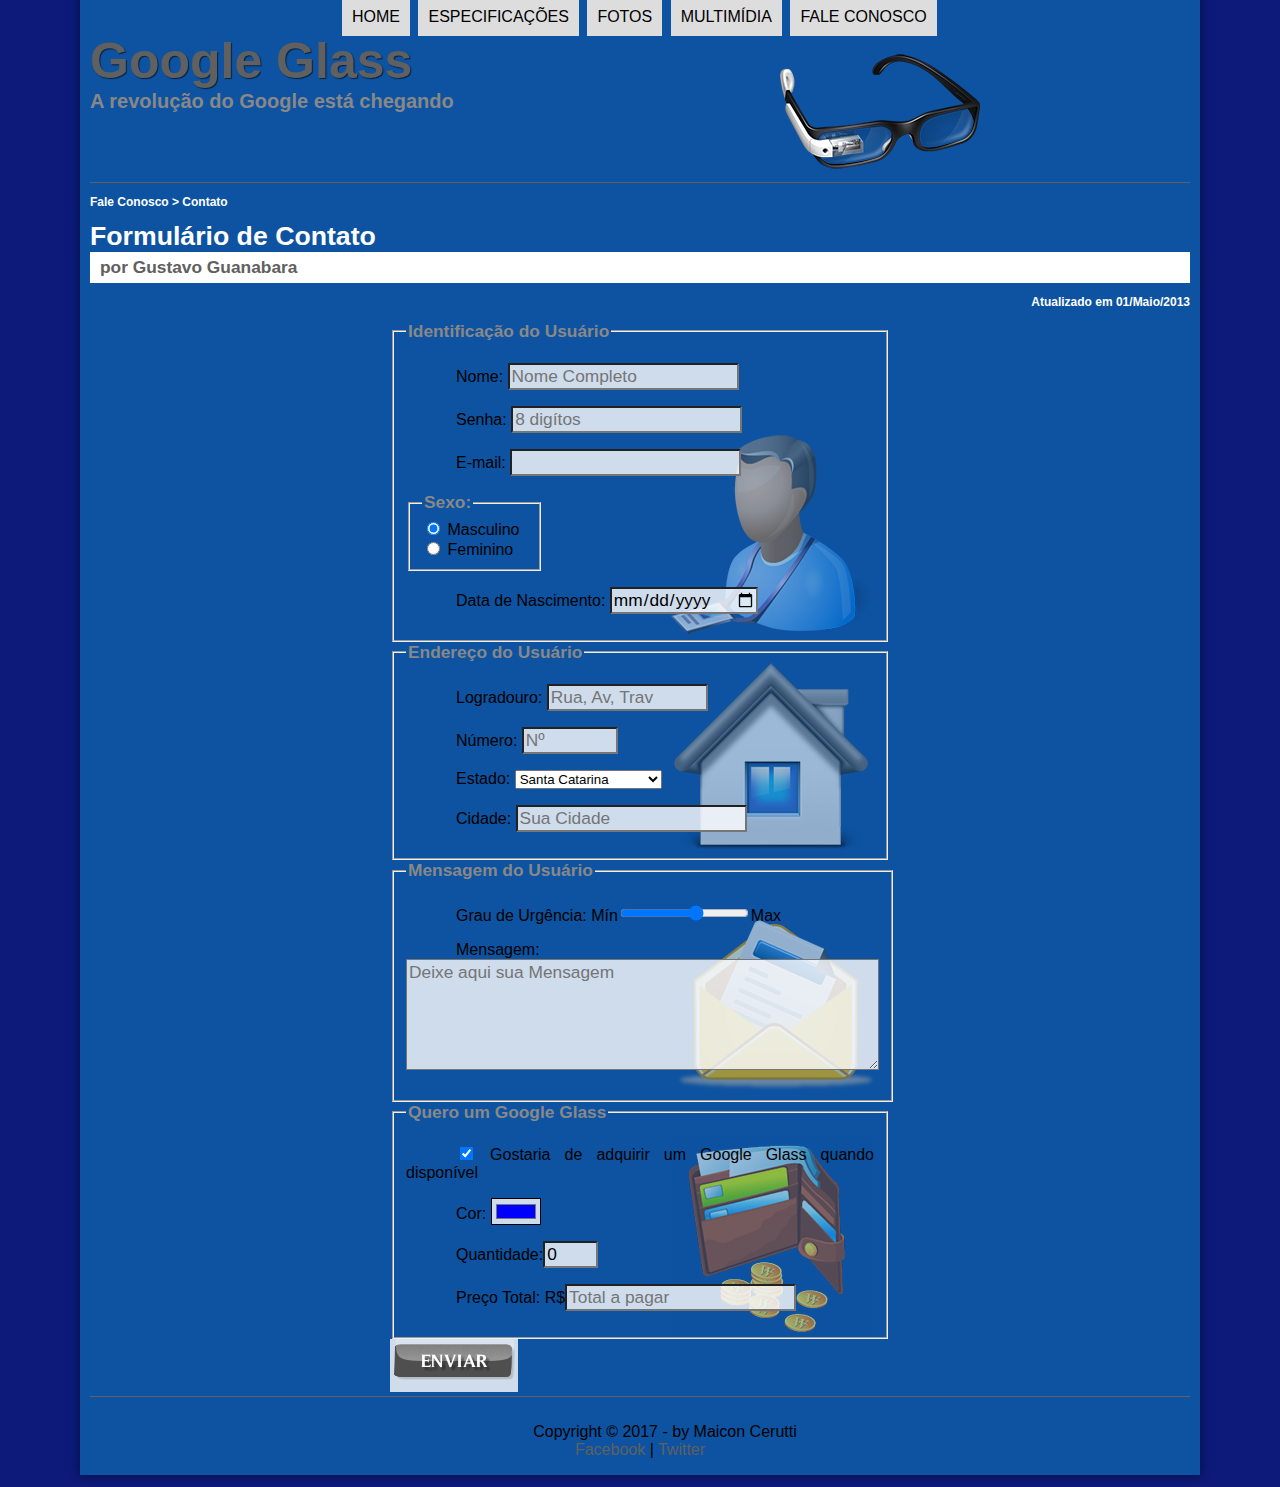
<file: fale-conosco.html>
<!DOCTYPE html>
<html lang = "pt-br">

<head>
    <meta charset="UTF-8">
    <title> Tudo sobre o google Glas! </title>
    <link rel="stylesheet" href="_css/estilo.css"/>
    <link rel="stylesheet" href="_css/form.css"/>


</head>

<script language="javascript" src="_javascript/funcoes.js"></script>
<script >
    function calc_total() {
        var qtd = parseInt(document.getElementById('cQtd').value)
        tot = qtd * 1500;
        document.getElementById('cTot').value = tot;
    }
</script>

<body>
<div id = "interface">


    <header id = "cabecalho">
        <hgroup>
            <h1>Google Glass </h1>

            <h2>A revolução do Google está chegando</h2>

        </hgroup>


        <img id="icone" src="_imagens/glass-oculos-preto-peq.png">
        <nav id="menu">
            <h1>Menu Principal</h1>
            <ul>
                <li onmouseover="mudaFoto('_imagens/home.png')" onmouseout="mudaFoto('_imagens/contato.png')"><a href="index.html">Home</a></li>
                <li onmouseover="mudaFoto('_imagens/especificacoes.png')" onmouseout="mudaFoto('_imagens/contato.png')"><a href="specs.html">Especificações</a></li>
                <li onmouseover="mudaFoto('_imagens/fotos.png')" onmouseout="mudaFoto('_imagens/contato.png')"><a href="fotos.html">Fotos</a></li>
                <li onmouseover="mudaFoto('_imagens/multimidia.png')" onmouseout="mudaFoto('_imagens/contato.png')"><a href="multimidia.html">Multimídia</a></li>
                <li onmouseover="mudaFoto('_imagens/contato.png')" onmouseout="mudaFoto('_imagens/contato.png')"><a href="fale-conosco.html">Fale conosco</a></li>
            </ul>

        </nav>
    </header>

    <section id="corpo-full">
        <article id="noticia-principal">
            <header id="cabecalho-do-artigo">
                <hgroup>

                    <h3>Fale Conosco > Contato</h3>
                    <h1>Formulário de Contato</h1>
                    <h2>por Gustavo Guanabara</h2>
                    <h3 class="direita">Atualizado em 01/Maio/2013</h3>
                </hgroup>
            </header>

    <form method="post" id="fContato" action="mailto:cerutti.maicon@gmail.com" oninput="calc_total();">
<fieldset id="usuario"><legend>Identificação do Usuário</legend>
    <p><label for="cNome">Nome</label>: <input type="text" name="tNome" id="cNome" size="20" maxlength="30" placeholder="Nome Completo"/></p>
    <p><label for="cSenha">Senha:</label> <input type="password" name="tSenha" id="cSenha" placeholder="8 digítos"/></p>
    <p><label for="cMail">E-mail:</label> <input type="email" name="tMail" id="cMail" size="20" maxlength="40" /></p>
    <fieldset id="sexo"><legend>Sexo:</legend>
        <input type="radio" name="tSexo" id="cMasc" checked> <label for="cMasc">Masculino</label> <br/>
        <input type="radio" name="tSexo" id="cFem"> <label for="cFem">Feminino</label></fieldset>
    <p><label for="cNasc">Data de Nascimento: <input type="date" name="tNasc" id="cNasc"/></label></p>
</fieldset>

<fieldset id="endereco"><legend>Endereço do Usuário</legend>
    <p><label for="cRua">Logradouro</label>: <input type="text" id="cRua" name="tRua" size="13" maxlength="80" placeholder="Rua, Av, Trav"/></p>
    <p><label for="cNum">Número:</label> <input type="number" id="cNum" name="tNum" placeholder="Nº" min="0" max="99999"/></p>
    <p><label for="cEst">Estado:</label> <select name="tEst" id="cEst">
        <optgroup label="Região Sudeste">
            <option value="RJ">Rio de Janeiro</option>
            <option value="SP">São Paulo</option>
            <option value="MG">Minas Geriais</option>
        </optgroup>
        <optgroup label="Região Sul">
            <option value="PR">Paraná</option>
            <option value="SC" selected>Santa Catarina</option>
            <option value="RS">Rio Grande do Sul</option>
        </optgroup>
    </select> </p>
    <p><label for="cCid">Cidade:</label>
        <input type="text" size="20" maxlength="30" id="cCid" name="tCid" placeholder="Sua Cidade" list="cidades"/> </p>
    <datalist id="cidades">
        <option value="Rio de Janeiro"></option>
        <option value="Nova Iguaçu"></option>
        <option value="Niterói"></option>
        <option value="Belford Roxo"></option>
    </datalist>
</fieldset>

<fieldset id="mensagem"><legend>Mensagem do Usuário</legend>
    <p><label for="cUrg">Grau de Urgência:</label>
    Mín<input type="range" name="tUrg" id="cUrg" min="0" max="10" step="2"/>Max</p>
    <p><label for="cMsg">Mensagem:</label>
    <textarea name="tMsg" id="cMsg" cols="45" rows="5" placeholder="Deixe aqui sua Mensagem"></textarea></p>
</fieldset>

<fieldset id="pedido"><legend>Quero um Google Glass</legend>
    <p><input type="checkbox" name="tPed" id="cPed" checked>
        <label for="cPed">Gostaria de adquirir um Google Glass quando disponível</label></p>
   <p><label for="cCor">Cor:</label>
   <input type="color" name="tCor" id="cCor" value="#0000FF"/></p>
    <p><label for="cQtd">Quantidade:<input id="cQtd" name="tQtd" type="number" min="0" max="5" value="0"/></label></p>
    <p><label for="cTot">Preço Total: R$<input type="text" id="cTot" name="tTot" placeholder="Total a pagar" readonly/></label></p>
</fieldset>


<input type="image" src="_imagens/botao-enviar.png"/>
    </form>
        </article>
    </section>

    <footer id="rodape">
        <p>Copyright &copy; 2017 - by Maicon Cerutti <br/>
            <a href="http://facebook.com/cursosemvideo" target="_blank">Facebook</a> | <a href="http://twitter.com/cursosemvideo" target="_blank">Twitter</a></p>
    </footer>

</div>

</body>

</html>
</file>
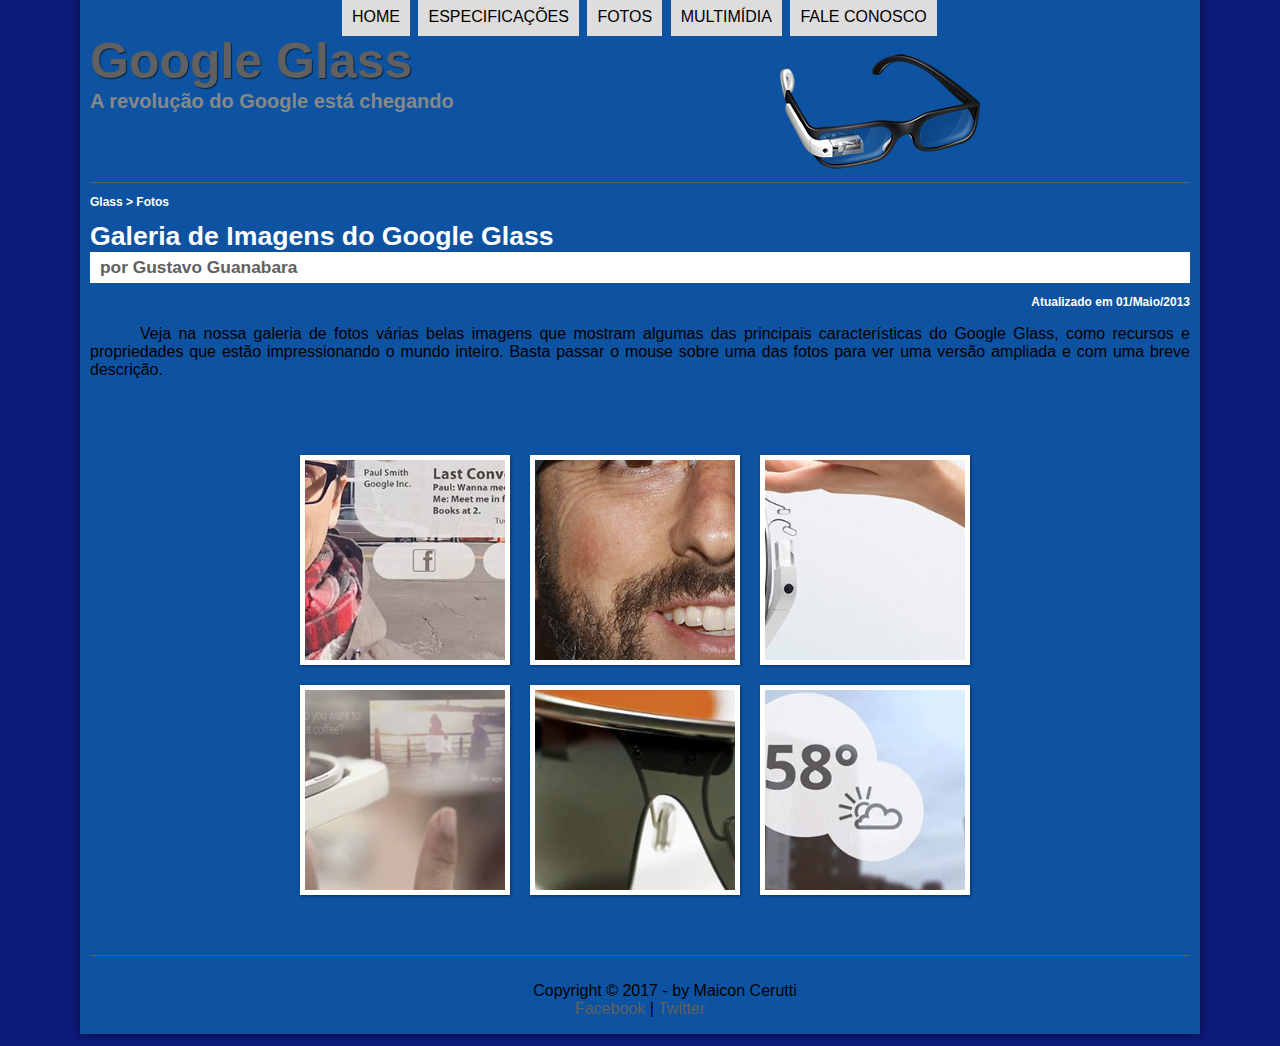
<file: fotos.html>
<!DOCTYPE html>
<html lang = "pt-br">

<head>
    <meta charset="UTF-8">
    <title> Tudo sobre o google Glas! </title>
    <link rel="stylesheet" href="_css/estilo.css"/>
    <link rel="stylesheet" href="_css/fotos.css"/>


</head>

<script language="javascript" src="_javascript/funcoes.js"></script>

<body>
<div id = "interface">


    <header id = "cabecalho">
        <hgroup>
            <h1>Google Glass </h1>

            <h2>A revolução do Google está chegando</h2>

        </hgroup>


        <img id="icone" src="_imagens/glass-oculos-preto-peq.png">
        <nav id="menu">
            <h1>Menu Principal</h1>
            <ul>
                <li onmouseover="mudaFoto('_imagens/home.png')" onmouseout="mudaFoto('_imagens/fotos.png')"><a href="index.html">Home</a></li>
                <li onmouseover="mudaFoto('_imagens/especificacoes.png')" onmouseout="mudaFoto('_imagens/fotos.png')"><a href="specs.html">Especificações</a></li>
                <li onmouseover="mudaFoto('_imagens/fotos.png')" onmouseout="mudaFoto('_imagens/fotos.png')"><a href="fotos.html">Fotos</a></li>
                <li onmouseover="mudaFoto('_imagens/multimidia.png')" onmouseout="mudaFoto('_imagens/fotos.png')"><a href="multimidia.html">Multimídia</a></li>
                <li onmouseover="mudaFoto('_imagens/contato.png')" onmouseout="mudaFoto('_imagens/fotos.png')"><a href="fale-conosco.html">Fale conosco</a></li>
            </ul>

        </nav>
    </header>

    <section id="corpo-full">
        <article id="noticia-principal">
            <header id="cabecalho-do-artigo">
                <hgroup>
                    <h3>Glass > Fotos</h3>
                    <h1>Galeria de Imagens do Google Glass</h1>
                    <h2>por Gustavo Guanabara</h2>
                    <h3 class="direita">Atualizado em 01/Maio/2013</h3>
                </hgroup>
            </header>


<p>Veja na nossa galeria de fotos várias belas imagens que mostram algumas das principais características do Google Glass, como recursos e propriedades que estão impressionando o mundo inteiro. Basta passar o mouse sobre uma das fotos para ver uma versão ampliada e com uma breve descrição.</p>

<ul id="album-fotos">
    <li id="foto01"><span>Agenda e lembretes</span></li>
    <li id="foto02"><span>Sergey Brin usando o Glass</span></li>
    <li id="foto03"><span>Leve e compacto</span></li>
    <li id="foto04"><span>Sensação de uma tela de 50"</span></li>
    <li id="foto05"><span>Vários tipos de lente</span></li>
    <li id="foto06"><span>Informações importantes</span></li>
</ul>

        </article>
    </section>

    <footer id="rodape">
        <p>Copyright &copy; 2017 - by Maicon Cerutti <br/>
            <a href="http://facebook.com/cursosemvideo" target="_blank">Facebook</a> | <a href="http://twitter.com/cursosemvideo" target="_blank">Twitter</a></p>
    </footer>

</div>

</body>

</html>

</div>

</body>

</html>
</file>
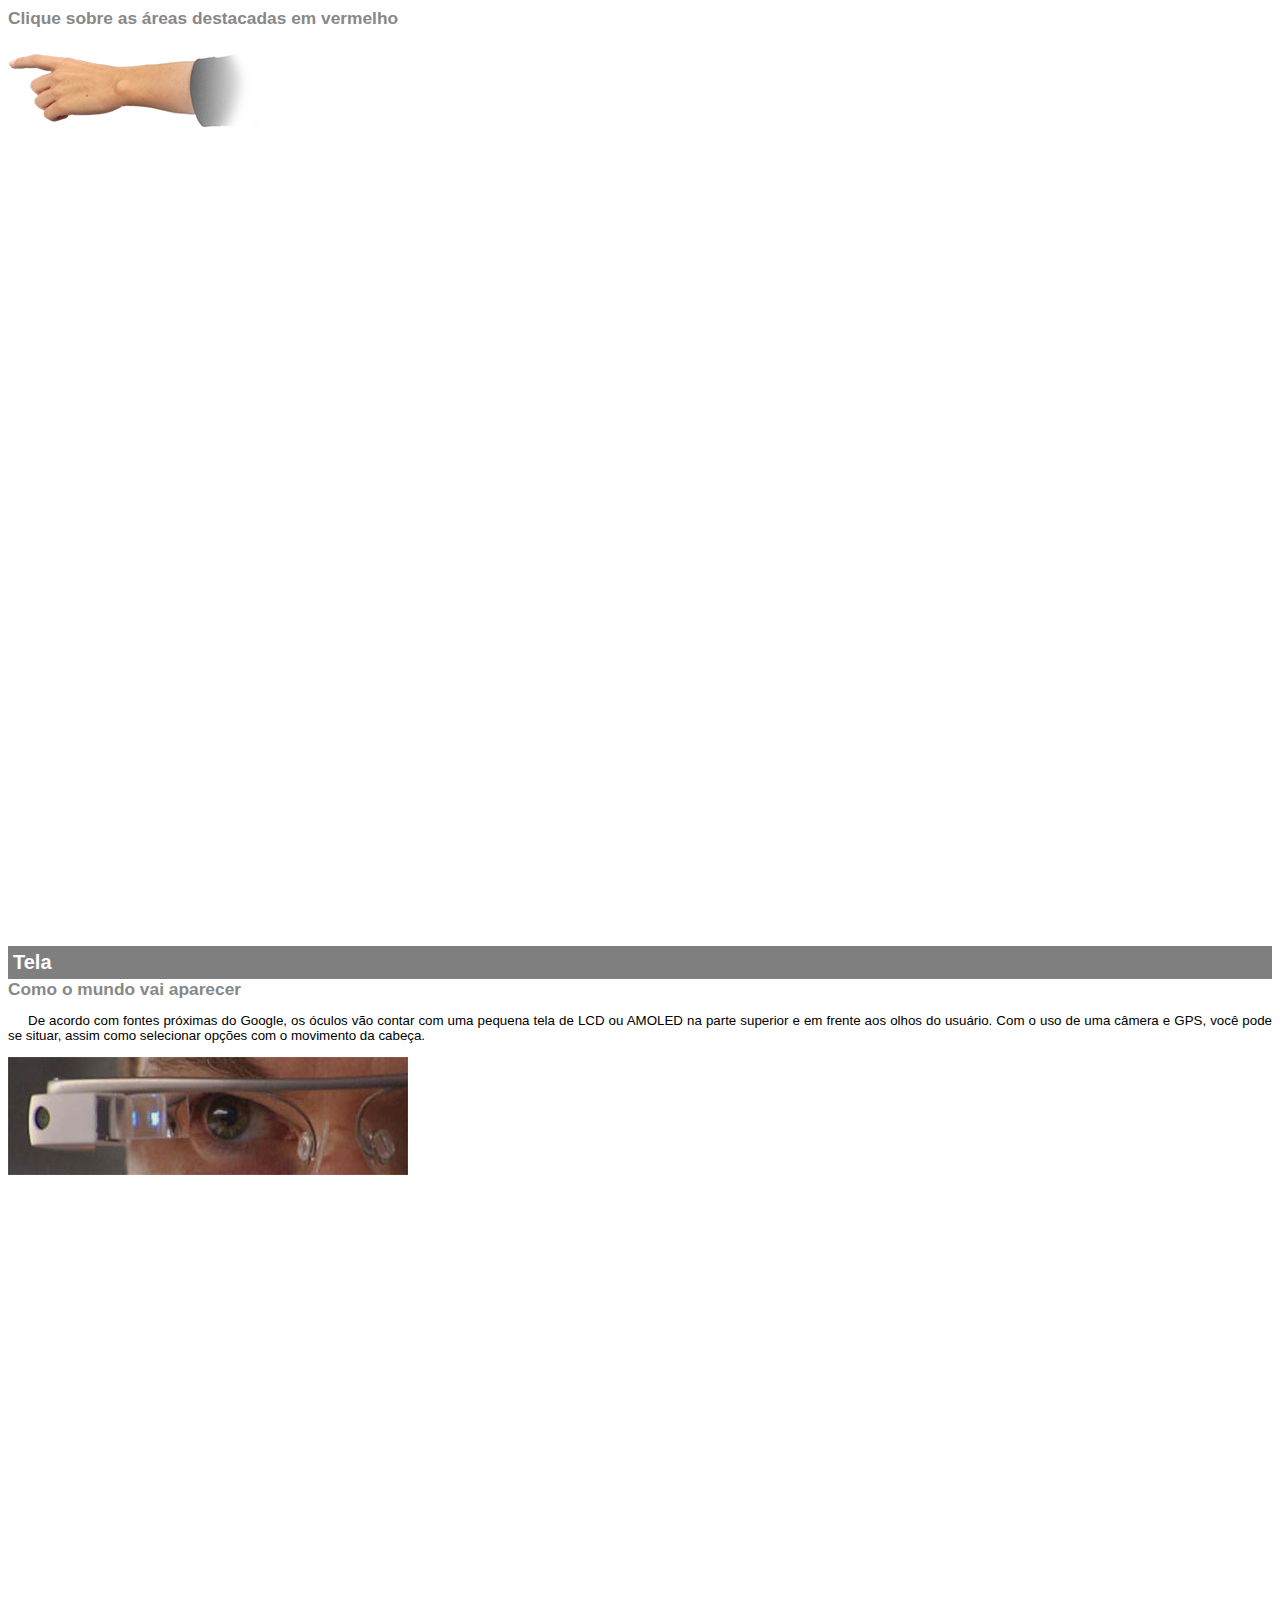
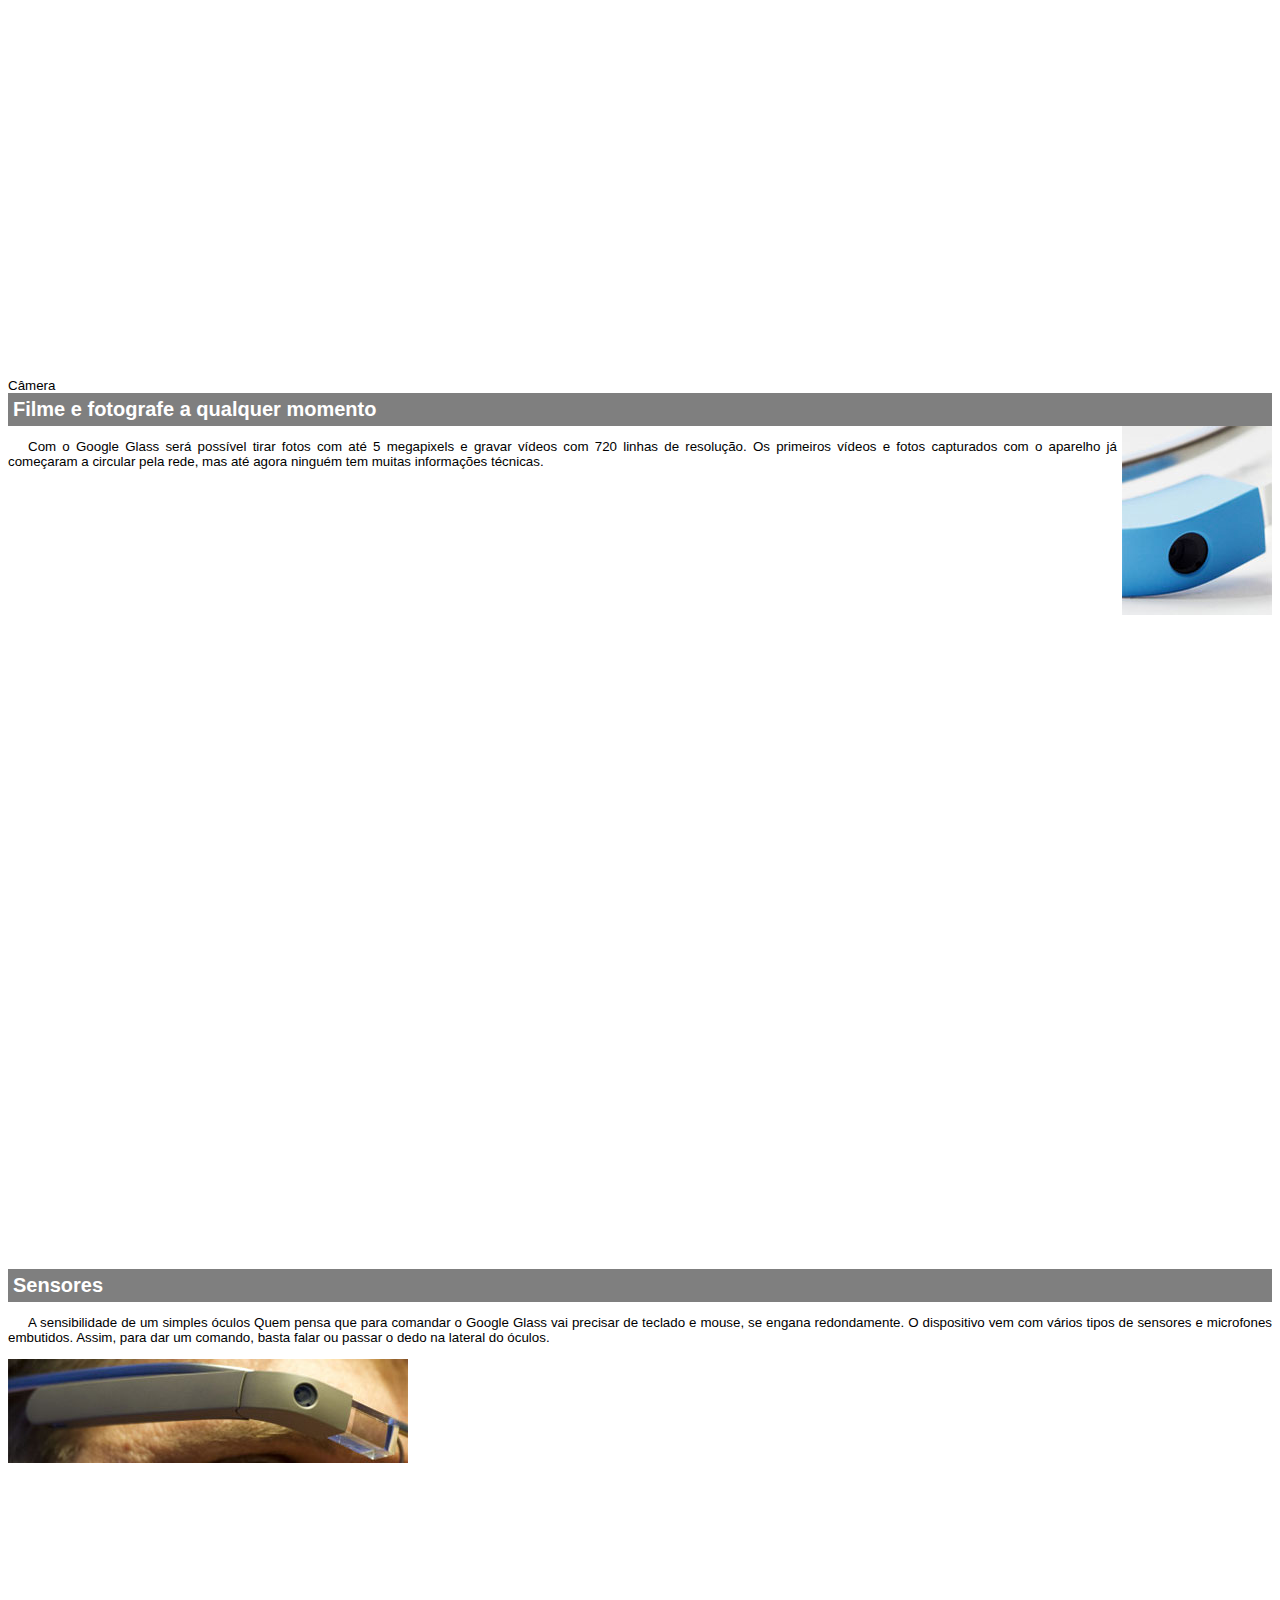
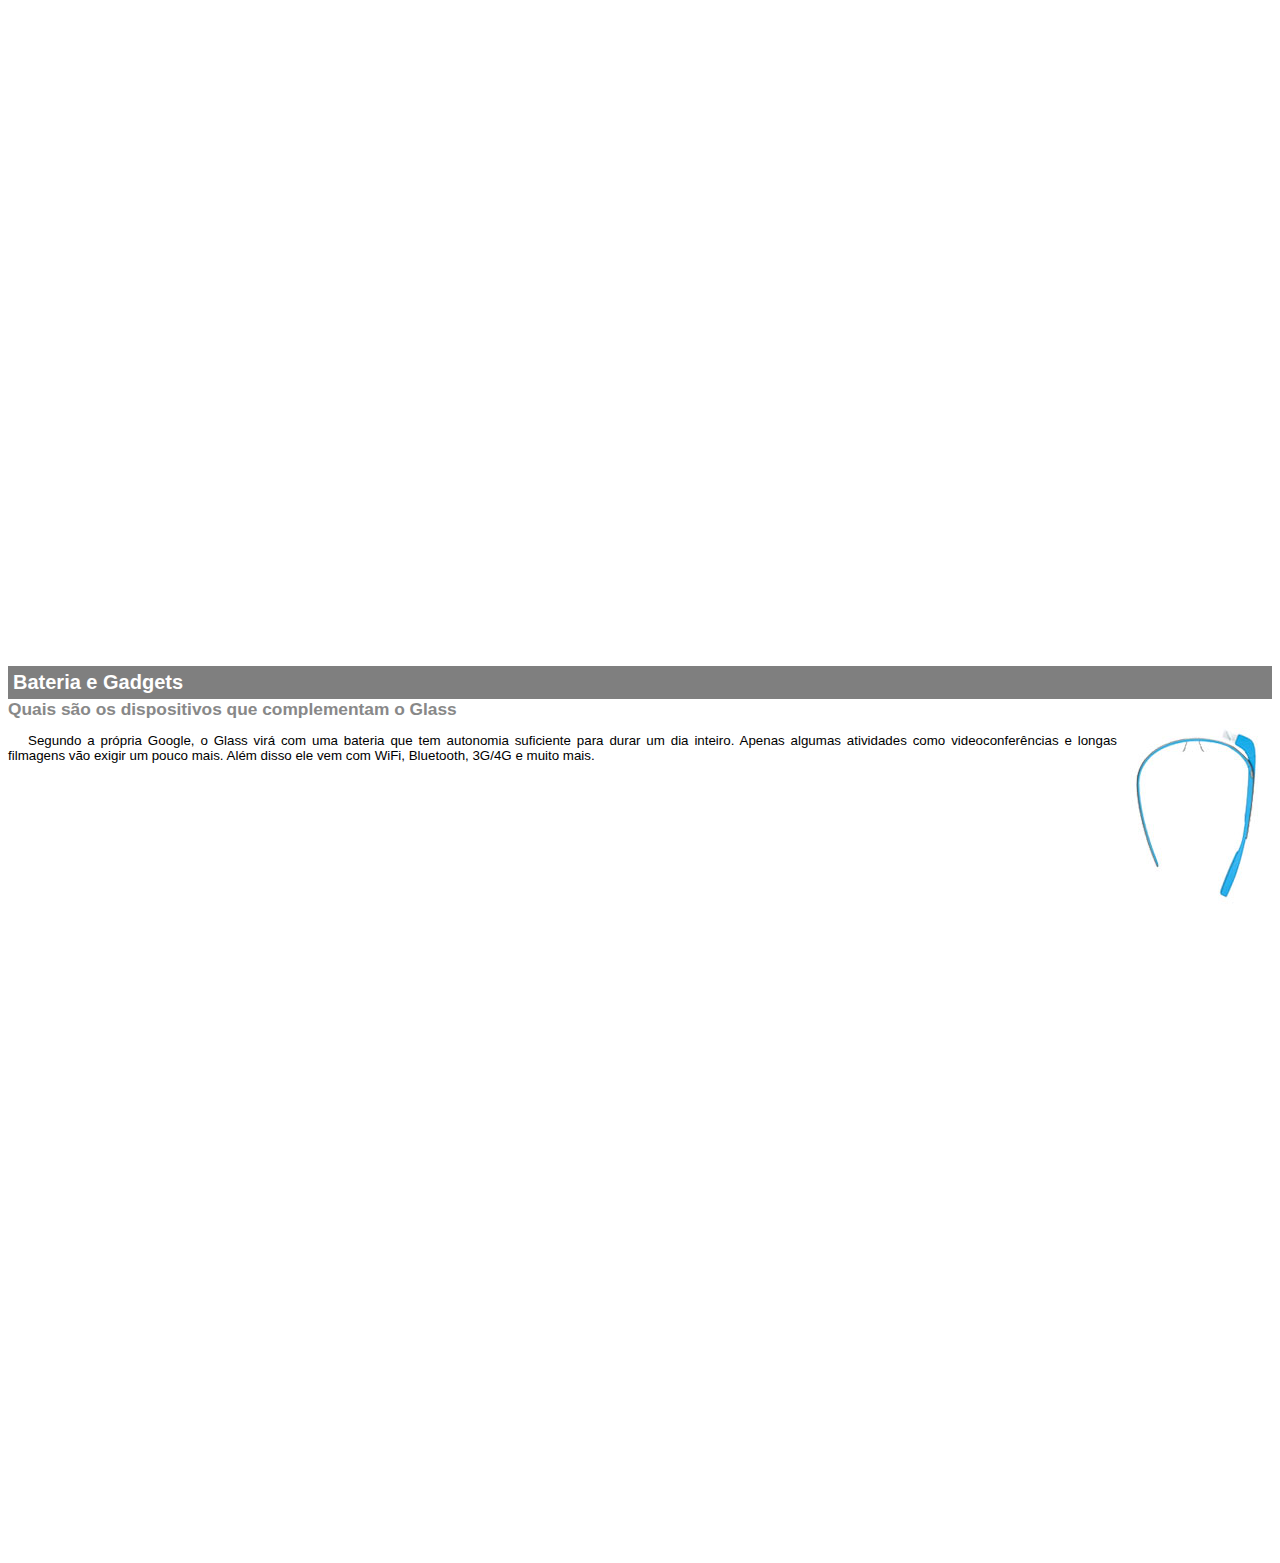
<file: google-glass.html>
<!DOCTYPE html>

<html>

<head>
    <meta charset="UTF-8">
    <title> Informações sobre Google Glass</title>
    <style>
        body{
            font-family: Arial;
            font-size: 10pt;
        }
        p {
            text-align: justify;
            text-indent: 20px;
        }
        article h1 {
            font-size: 15pt;
            color: white;
            background-color: rgba(0,0,0,0.5);
            padding: 5px;
            margin: 0px;
        }
        article h2 {
            font-size: 13pt;
            color: #888888;
            margin: 0px;
        }
        article {
            margin-bottom:800px ;
        }
        img.img-dir {
            display: block;
            float: right;
            margin-left: 5px ;
        }
    </style>
</head>
<body>
<article id="topo">
    <header>
        <h2>Clique sobre as áreas destacadas em vermelho</h2>
    </header>
    <img src="_imagens/mao.png" alt="Mão apontando para a esquerda">
</article>

<article id="tela">
    <header>
        <h1>Tela</h1>
        <h2>Como o mundo vai aparecer</h2>
    </header>
    <p>De acordo com fontes próximas do Google, os óculos vão contar com uma pequena tela de LCD ou AMOLED na parte superior e em frente aos olhos do usuário. Com o uso de uma câmera e GPS, você pode se situar, assim como selecionar opções com o movimento da cabeça.</p>
    <img src="_imagens/det-tela.jpg" alt = "Tela do Google Glass">
</article>

<article id="camera">Câmera
    <header>
    <h1>Filme e fotografe a qualquer momento</h1>
    </header>
    <img src="_imagens/det-camera.jpg" class="img-dir" alt="Camera do Google Glass">
<p>Com o Google Glass será possível tirar fotos com até 5 megapixels e gravar vídeos com 720 linhas de resolução. Os primeiros vídeos e fotos capturados com o aparelho já começaram a circular pela rede, mas até agora ninguém tem muitas informações técnicas.</p></article>

<article id="sensores">
    <header>
        <h1>Sensores</h1>
    </header>
    <p>A sensibilidade de um simples óculos
Quem pensa que para comandar o Google Glass vai precisar de teclado e mouse, se engana redondamente. O dispositivo vem com vários tipos de sensores e microfones embutidos. Assim, para dar um comando, basta falar ou passar o dedo na lateral do óculos.</p>
    <img src="_imagens/det-touch.jpg" alt = "Sensor do Google Glass">

</article>

<article id="gadgets">
    <header>
        <h1>Bateria e Gadgets</h1>
        <h2>Quais são os dispositivos que complementam o Glass</h2>
    </header>
    <img src="_imagens/det-bateria.jpg" class="img-dir" lt = "Bateria e Gadgets do Google Glass">

<p>Segundo a própria Google, o Glass virá com uma bateria que tem autonomia suficiente para durar um dia inteiro. Apenas algumas atividades como videoconferências e longas filmagens vão exigir um pouco mais. Além disso ele vem com WiFi, Bluetooth, 3G/4G e muito mais.</p></article>

</body>

</html>
</file>
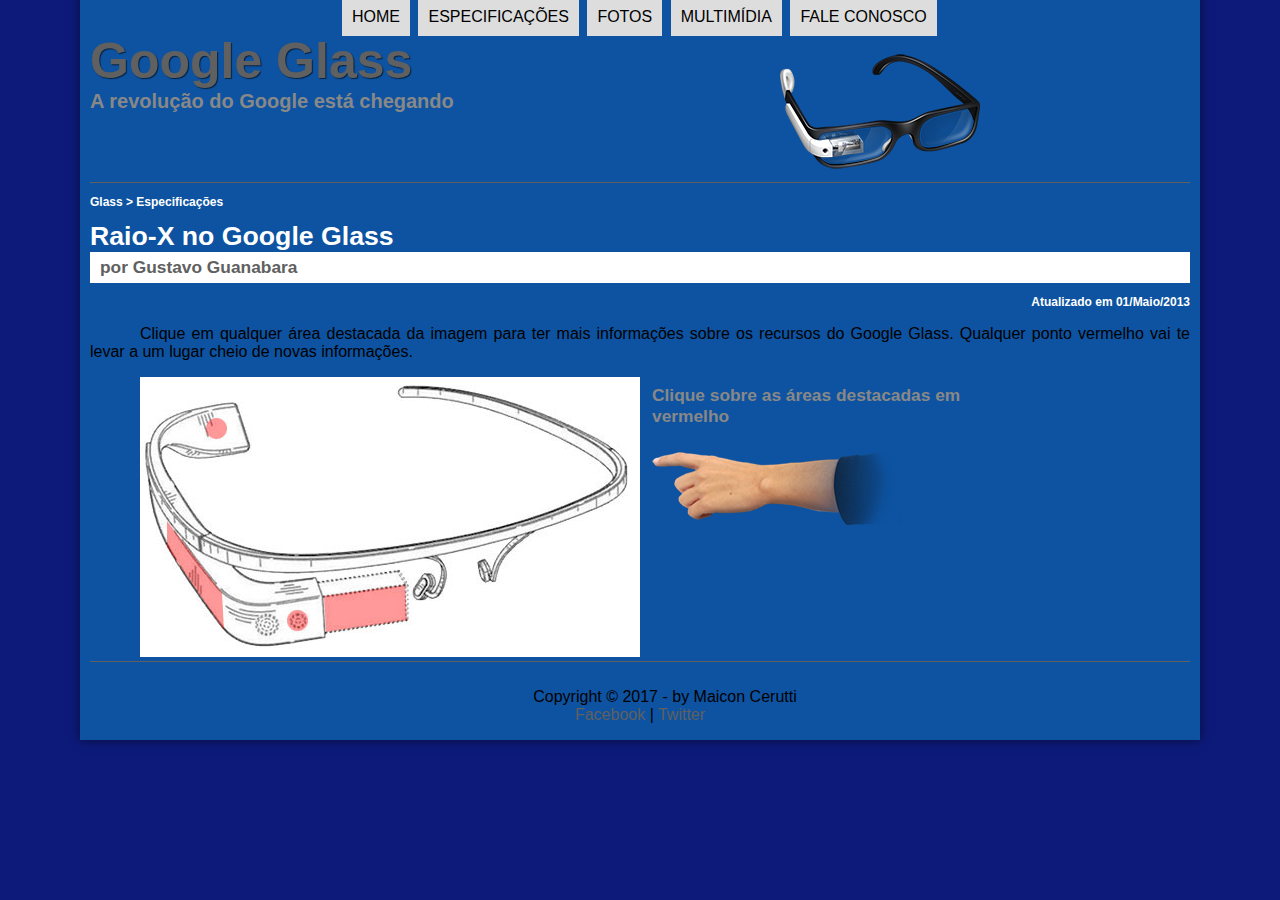
<file: specs.html>
<!DOCTYPE html>
<html lang = "pt-br">

<head>
    <meta charset="UTF-8">
    <title> Tudo sobre o google Glas! </title>
    <link rel="stylesheet" href="_css/estilo.css"/>
    <link rel="stylesheet" href="_css/specs.css"/>


</head>

<script language="javascript" src="_javascript/funcoes.js"></script>

<body>
<div id = "interface">


    <header id = "cabecalho">
        <hgroup>
            <h1>Google Glass </h1>

            <h2>A revolução do Google está chegando</h2>

        </hgroup>


        <img id="icone" src="_imagens/glass-oculos-preto-peq.png">
        <nav id="menu">
            <h1>Menu Principal</h1>
            <ul>
                <li onmouseover="mudaFoto('_imagens/home.png')" onmouseout="mudaFoto('_imagens/especificacoes.png')"><a href="index.html">Home</a></li>
                <li onmouseover="mudaFoto('_imagens/especificacoes.png')" onmouseout="mudaFoto('_imagens/especificacoes.png')"><a href="specs.html">Especificações</a></li>
                <li onmouseover="mudaFoto('_imagens/fotos.png')" onmouseout="mudaFoto('_imagens/especificacoes.png')"><a href="fotos.html">Fotos</a></li>
                <li onmouseover="mudaFoto('_imagens/multimidia.png')" onmouseout="mudaFoto('_imagens/especificacoes.png')"><a href="multimidia.html">Multimídia</a></li>
                <li onmouseover="mudaFoto('_imagens/contato.png')" onmouseout="mudaFoto('_imagens/especificacoes.png')"><a href="fale-conosco.html">Fale conosco</a></li>
            </ul>

        </nav>
    </header>

<section id="corpo-full">
    <article id="noticia-principal">
        <header id="cabecalho-do-artigo">
            <hgroup>
                <h3>Glass > Especificações</h3>
                <h1>Raio-X no Google Glass</h1>
                <h2> por Gustavo Guanabara</h2>
                <h3 class="direita">Atualizado em 01/Maio/2013</h3>
            </hgroup>
        </header>

        <p>Clique em qualquer área destacada da imagem para ter mais informações sobre os recursos do Google Glass. Qualquer ponto vermelho vai te levar a um lugar cheio de novas informações.</p>

<section id="conteudo">
    <img src="_imagens/glass-esquema-marcado.jpg" usemap="#meumapa">
    <map name="meumapa">
        <area shape="rect" coords="179,202,270,260" href="google-glass.html#tela" target="janela"/>
        <area shape="circle" coords="158,243,12" href="google-glass.html#camera" target="janela"/>
        <area shape="circle" coords="73,52,12" href="google-glass.html#gadgets" target="janela"/>
        <area shape="poly" coords="28,143,83,216,84,249,27,169" href="google-glass.html#sensores" target="janela"/>
    </map>
    <iframe src="google-glass.html" name="janela" id="frame-spec"> </iframe>
</section>
    </article>
</section>

    <footer id="rodape">
        <p>Copyright &copy; 2017 - by Maicon Cerutti <br/>
            <a href="http://facebook.com/cursosemvideo" target="_blank">Facebook</a> | <a href="http://twitter.com/cursosemvideo" target="_blank">Twitter</a></p>
    </footer>

</div>

</body>

</html>
</file>
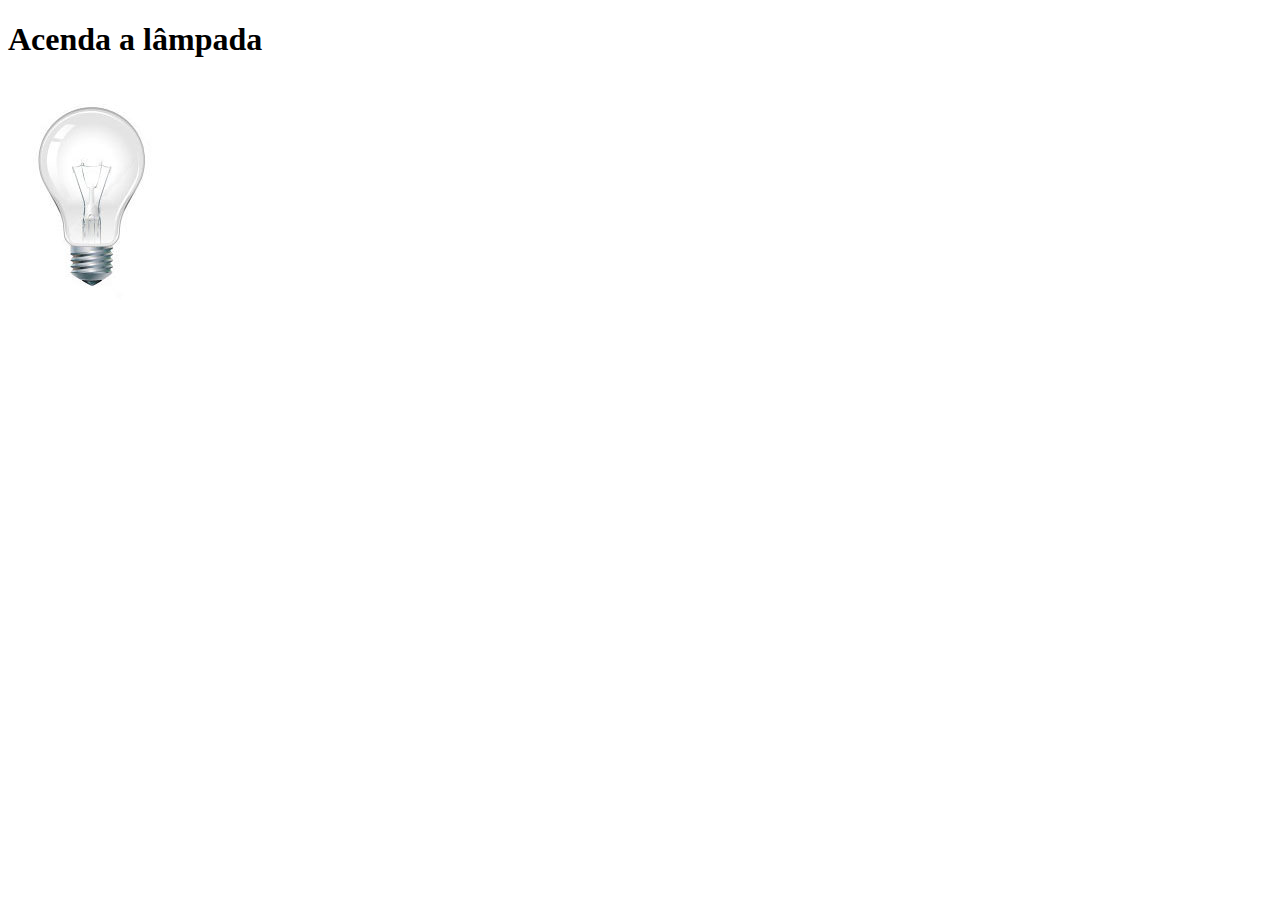
<file: testejs03.html>
<!DOCTYPE html>
<html lang="pt-br">
<head>
    <meta charset="UTF-8">
    <title>Teste JavaScript</title>
    <script>
            var quebrada =false;
            function mudaLampada(tipo) {

                if(!quebrada) {
                    document.getElementById("luz").src = "_imagens/" + tipo + ".jpg";
                    if (tipo == 'lampada-quebrada'){
                        quebrada = true;
                    }
                }
            }


    </script>
</head>
<body>
    <h1>Acenda a lâmpada</h1>
<img src="_imagens/lampada-apagada.jpg" id="luz" onmousemove="mudaLampada('lampada-acesa')" onmouseout="mudaLampada('lampada-apagada')" onclick="mudaLampada('lampada-quebrada')">

</body>
</html>
</file>
<file: _css/estilo.css>
@charset "UTF-8";
@font-face {
   
    src: url(../_fonts/bubblegum-sans-regular.otf);
    
}
body {
    font-family: Arial, sans-serif;
    background-color: #0d1a79;
    color: rgba(0,0,0,1);

}

div#interface {
    width: 1100px;
    background-color: #0d53a1;
    margin: -20px auto 10px auto;
    box-shadow: 0px 0px 10px rgba(0,0,0,0.5);
    padding: 10px 10px 10px 10px;
}
p {
    text-align: justify;
    text-indent: 50px;
}

a{
    color: #606060;
    text-decoration: none;
}

a:hover {
    text-decoration: underline;
}

header#cabecalho{
    /* A linha que separa o cabeçalho do corpo da pagina */
    border-bottom: 1px #606060 solid;
    height: 150px;
    <!--background: url("../_imagens/glass-logo-peq.jpg") no-repeat 0px 80px;-->

}

header#cabecalho h1{
    font-family: 'Roboto', sans-serif;
    font-size: 50px;
    color: #606060;
    text-shadow: 1px 1px 1px rgba(0,0,0,0.6);
    padding: 0px;
    margin-bottom: 0px;

}

header#cabecalho h2{
    font-family: Arial, sans-serif;
    color: #888888;
    font-size: 15pt;
    padding: 0px;
    margin-top: 0px;
}

header#cabecalho img#icone{
    position: absolute;
    left: 780px;
    top: 50px;

}
/* Formatação de Imagens com Legenda */
figure.foto-legenda{
    position: relative;
    border: 8px solid white;
    box-shadow: 1px 1px 4px black;
}

figure.foto-legenda img{
    width: 100%;
    height: 100%;
}

figure.foto-legenda figcaption {
    opacity: 0;
    position: absolute;
    top: 0px;
    background-color: rgba(0,0,0,0.4);
    color: white;
    width: 100%;
    height: 100%;
    padding: 10px;
    box-sizing: border-box;
    transition: opacity 1s;

}

/* Quando passar o mouse por cima */
figure.foto-legenda:hover figcaption{
    opacity: 1;
}
/* Formatação Menu */
nav#menu {
    display: block;
    
}

nav#menu ul {
    list-style: none;
    text-transform: uppercase;
    position: absolute;
    top:-20px;
    left: 300px ;
}

nav#menu li{
    margin: 0 auto;
    
    display: inline-block;
    background-color: #dddddd ;
    padding: 10px;
    margin: 2px;
    transition: background-color 1s;
}

nav#menu li:hover {
    background-color: #606060;
}

nav#menu h1 {
    display: none ;
}

nav#menu a {
    color: #000000;
    text-decoration: none;
}

nav#menu a:hover{

    color: #ffffff;

}

section#corpo {
    display: block;
    width: 550px;
    float: left;
    border-right: 1px solid #606060;
    padding-right: 15px ;

}

article#noticia-principal h2 {
    font-size: 13pt;
    color: #606060;
    background: #dddddd;
    padding: 5px 0px 5px 10px;
    margin: 10px 0px 10px 0px ;

}
header#cabecalho-do-artigo h1{
    font-family: 'FonteLogo', sans-serif;
    font-size: 20pt;
    color: #FFFFFF;
    margin-bottom: 0px;
    margin-top: 0px;

}
.direita{
    text-align: right;
}

header#cabecalho-do-artigo h2{
    font-size: 13pt;
    color: #606060;
    background: #ffffff;
    margin: 0px;
}
header#cabecalho-do-artigo h3{
    font-size: 12px;
    color: #FFFFFF;

}

table#tabelaspec {
    border: 1px solid #606060;
    border-spacing: 0px;
    margin-left: auto;
    margin-right: auto;
}

table#tabelaspec td{
    border: 1px solid #606060;
    padding: 10px;
    text-align: right;

}
table#tabelaspec td.ce {
    color: #ffffff;
    background: #606060;
    vertical-align: top;
    font-weight: bold;
}

table#tabelaspec td.cd {
    background: #cecece;
}

table#tabelaspec caption{
    color: #888888;
    font-size: 15pt;
    font-weight: bolder;
}

table#tabelaspec caption span{
    display: block;
    float: right;
    color: #000000;
    font-size: 8pt;
    margin-top: 10px;
}

aside#lateral {
    display: block;
    width: 495px;
    float: right;
    background-color: #6adbef;
    padding: 10px ;
    margin-top: 10px ;
    box-shadow: 2px 2px 2px rgba(0,0,0,0.5);

}
aside#lateral h1{
    font-family: 'FonteLogo', sans-serif;
    font-size: 20pt;
    color: #606060;
    margin-top: 0px;
}
aside#lateral h2{
    background-color: #606060 ;
    font-size: 13pt;
    color: white;
    padding: 5px;
    

}
footer#rodape{
    clear: both;
    border-top: 1px solid #606060;
    
}

footer#rodape p {
    text-align: center;
    position: relative;
    left: 150;
    top: 10px;
}

#logo-face{
    position: absolute;
    top: 1800px;
    left: 1100px;

}

#logo-linkedin{
    position: absolute;
    top: 1800px;
    left: 1050px;

}
</file>
<file: _css/form.css>
@charset "UTF-8";

form {
    width: 500px;
    margin: auto;

}

input, textarea {
    font-family: sans-serif;
    font-weight: normal;
    font-size: 13pt;
    background-color: rgba(255,255,255,.8);
}

input:hover, textarea:hover {
    background-color: #dddddd;
}

legend {
    color: #888888;
    font-weight: bold;
    font-size: 13pt;
    font-family: sans-serif;
}

fildset {
    border-color: #cecece;
    margin: 20px;
}

fieldset#sexo {

    width: 105px;
}

fieldset#usuario {
    background: url("../_imagens/icone-contato.png")no-repeat 95% 95% ;
}

fieldset#endereco {
    background: url("../_imagens/icone-endereco.png")no-repeat 95% 95% ;
}

fieldset#mensagem {
    background: url("../_imagens/icone-mensagem.png")no-repeat 95% 95% ;
}

fieldset#pedido {
    background: url("../_imagens/icone-pagamento.png")no-repeat 95% 95% ;
}
</file>
<file: _css/fotos.css>
@charset "UTF-8";

ul#album-fotos {
    width: 700px;
    margin: 0 auto;
    padding: 50px;
    overflow: hidden;
    list-style: none;
}

ul#album-fotos li {
    float: left;
    width: 200px;
    height: 200px;
    margin: 10px;
    border: 5px solid #ffffff;
    background-color: white;
    box-shadow: 1px 1px 3px rgba(0,0,0,.4);
    -webkit-transition: all 0.4s ease-in;

}

ul#album-fotos li span{
    opacity: 0;
    color: white;
    text-shadow: 1px 1px 1px #000000;
    background-color: rgba(0,0,0,.3);
    font-size: 9pt;
    line-height: 370px;
    padding: 5px;

}

ul#album-fotos li:hover span {
    opacity: 1;
}
ul#album-fotos li#foto01 {
    background: url("../_imagens/galeria-01.jpg") no-repeat;
    background-position: 50% 50%;
    background-size: 400px 400px;
    background-color: white;

}

ul#album-fotos li:hover{
    -webkit-transform: scale(1.5);
}

ul#album-fotos li#foto01:hover {
    background-position: 0px 0px;
    background-size: 200px 200px;
}

ul#album-fotos li#foto02 {
    background: url("../_imagens/galeria-02.jpg") no-repeat;
    background-position: 50% 50%;
    background-size: 400px 400px;
    background-color: white;

}

ul#album-fotos li#foto02:hover {
    background-position: 0px 0px;
    background-size: 200px 200px;
}

ul#album-fotos li#foto03 {
    background: url("../_imagens/galeria-03.jpg") no-repeat;
    background-position: 50% 50%;
    background-size: 400px 400px;
    background-color: white;

}

ul#album-fotos li#foto03:hover {
    background-position: 0px 0px;
    background-size: 200px 200px;
}

ul#album-fotos li#foto04 {
    background: url("../_imagens/galeria-04.jpg") no-repeat;
    background-position: 50% 50%;
    background-size: 400px 400px;
    background-color: white;

}

ul#album-fotos li#foto04:hover {
    background-position: 0px 0px;
    background-size: 200px 200px;
}

ul#album-fotos li#foto05 {
    background: url("../_imagens/galeria-05.jpg") no-repeat;
    background-position: 50% 50%;
    background-size: 400px 400px;
    background-color: white;

}

ul#album-fotos li#foto05:hover {
    background-position: 0px 0px;
    background-size: 200px 200px;
}

ul#album-fotos li#foto06 {
    background: url("../_imagens/galeria-06.jpg") no-repeat;
    background-position: 50% 50%;
    background-size: 400px 400px;
    background-color: white;

}

ul#album-fotos li#foto06:hover {
    background-position: 0px 0px;
    background-size: 200px 200px;
}
</file>
<file: _css/specs.css>
@charset "UTF-8";

section#conteudo {
    width:1000px;
    margin: auto;

}

iframe#frame-spec {
    width: 405px;
    height: 280px;
    border: none;
    overflow: hidden;
}

iframe#frame-spac::-webkit-scrollbar {
    display: none;
}
</file>
